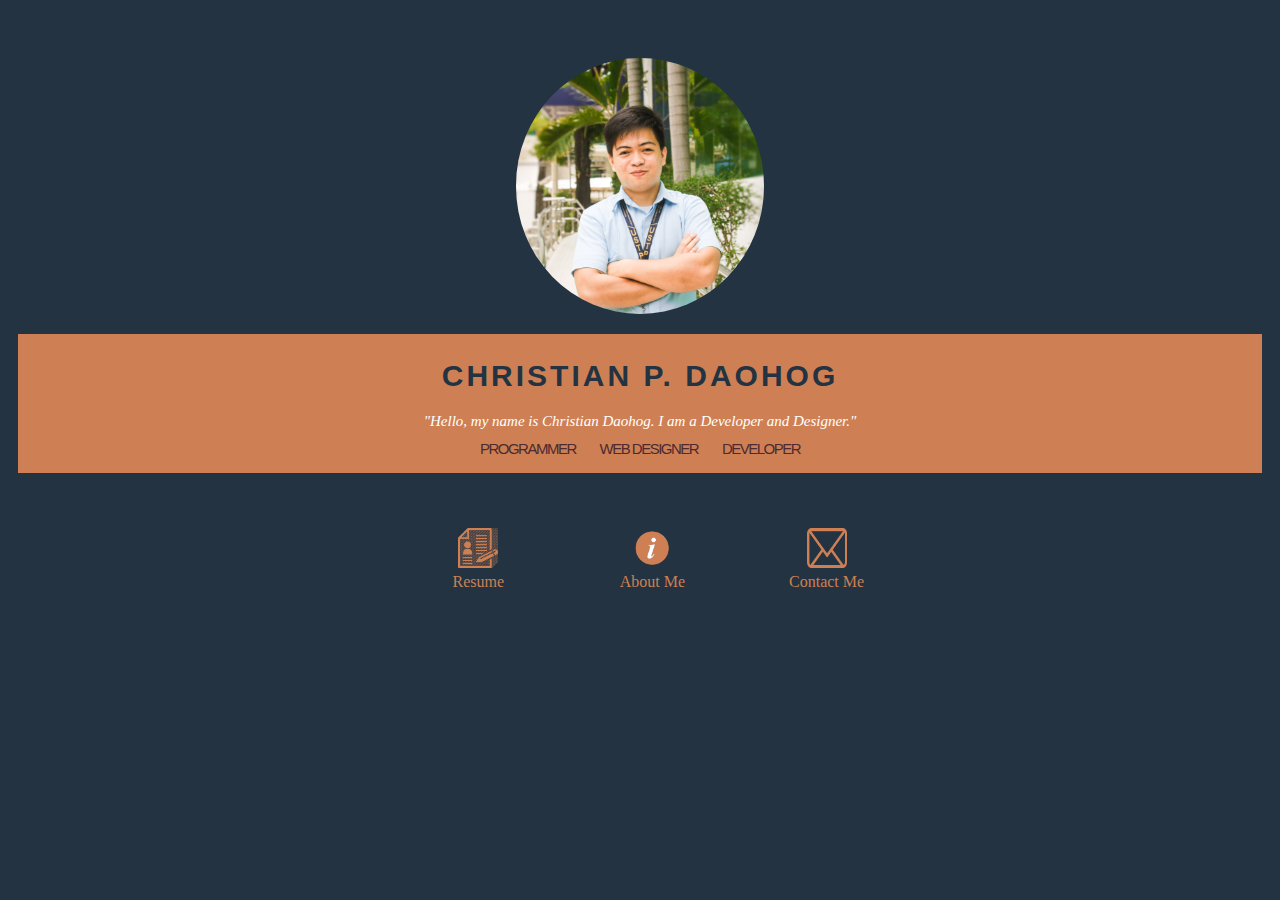
<file: portfolio/index.html>
<!DOCTYPE html>
<html lang="en">
<head>
    <meta charset="UTF-8">
    <meta name="viewport" content="width=device-width, initial-scale=1.0">
    <meta http-equiv="X-UA-Compatible" content="ie=edge">
    <link rel="stylesheet" href="index.css">
    <title>My Portfolio</title>
</head>
<body>

    <div class="main">
    
        <div>
            <img src="IMG_0333-01.jpg" alt="Avatar" id="image">
        </div>
    
        <div class="mainText">
            <h1>CHRISTIAN P. DAOHOG</h1>
            <i>"Hello, my name is Christian Daohog. I am a Developer and Designer."</i>
            
                <ul>
                    <li style="list-style-type: none;">PROGRAMMER</li>
                    <li id="word_Web">WEB DESIGNER</li>
                    <li>DEVELOPER</li>
                </ul>
        </div>
    
    </div>

    <div class="row">
        <div class="nav">
            <a href="resume"><img class="icons" src="resume-icon-png-19028.png" alt="Resume"></a>
            <a class="navText" href="resume">Resume</a>
        </div>
        <div class="nav">
            <a href="aboutme"><img class="icons" src="info-icon-23827.png" alt="Info"></a>
            <a class="navText" href="aboutme">About Me</a>        
        </div id="aboutMe">
    
        <div class="nav">
            <a href="Email"><img class="icons" src="email.png" alt="Email"></a>
            <a class="navText" id="cont" href="Email">Contact Me</a>
        </div>
    </div>



        


</body>
</html>
</file>
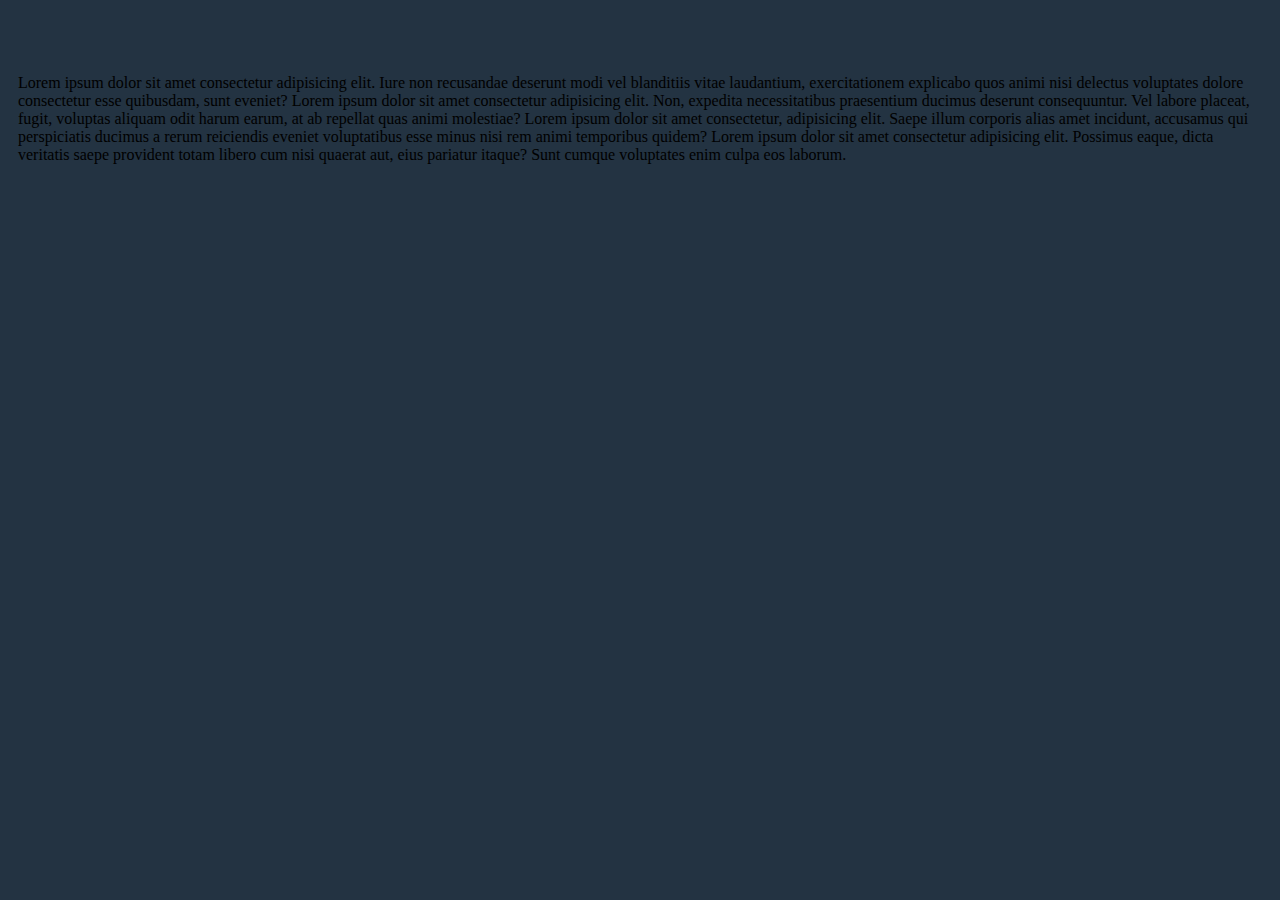
<file: portfolio/aboutme.html>
<!DOCTYPE html>
<html lang="en">
<head>
    <meta charset="UTF-8">
    <meta name="viewport" content="width=device-width, initial-scale=1.0">
    <meta http-equiv="X-UA-Compatible" content="ie=edge">
    <link rel="stylesheet" href="index.css">
    <title>About Me</title>
</head>
<body>
    <div class="content">
        <p>
            Lorem ipsum dolor sit amet consectetur adipisicing elit. Iure non recusandae deserunt modi vel blanditiis vitae laudantium, exercitationem explicabo quos animi nisi delectus voluptates dolore consectetur esse quibusdam, sunt eveniet?
            Lorem ipsum dolor sit amet consectetur adipisicing elit. Non, expedita necessitatibus praesentium ducimus deserunt consequuntur. Vel labore placeat, fugit, voluptas aliquam odit harum earum, at ab repellat quas animi molestiae?
            Lorem ipsum dolor sit amet consectetur, adipisicing elit. Saepe illum corporis alias amet incidunt, accusamus qui perspiciatis ducimus a rerum reiciendis eveniet voluptatibus esse minus nisi rem animi temporibus quidem?
            Lorem ipsum dolor sit amet consectetur adipisicing elit. Possimus eaque, dicta veritatis saepe provident totam libero cum nisi quaerat aut, eius pariatur itaque? Sunt cumque voluptates enim culpa eos laborum.
        </p>
    </div>
</body>
</html>
</file>
<file: portfolio/index.css>
body{
    background-color: #233342;
    padding: 10px;
    padding-top: 50px;
}

#image {
    width: 20%;
    border-radius: 100%;
    display: block;
    margin-left: auto;
    margin-right: auto;
    margin-bottom: 20px;

}

.mainText{
    text-align: center;
    background-color: #ce8054;
    padding: 5px 0px 5px 0px;
    font-size: 15px;
}

.mainText i{
    color: white;
    font-family: Georgia, 'Times New Roman', Times, serif;
}

.mainText ul {
    margin: 5px 0px 5px 0px;
    padding:5px 0px 5px 0px;
    text-align: center;
    list-style:none;                
}
    
.mainText li {
    color: #4b2b31;
    margin: 5px 10px 5px 10px;
    font-family: Verdana, Geneva, Tahoma, sans-serif;
    display: inline;
    letter-spacing: -1.5px;
}

.mainText h1{
    font-size: 30px;
    color: #233342;
    font-family: Arial, Helvetica, sans-serif;
    letter-spacing: 3px;
}

.icons{
    width: 40px;
    height: 40px;
    padding: 5px;
    display: block;
    margin-left: auto;
    margin-right: auto;
}

.row{
    margin-left: 30%;
    margin-top: 50px;
}

.nav{
    width: 20%;
    text-align: center;
    float: left;    
}

.navText{
    text-decoration: none;
    color: #ce8054;
}

.nav:hover{
    background-color: #b35340;
    border-radius: 1000px;
}
.nav:hover a{
    color: white;
}

#cont{t
    height: 30px;
    width: 35px;
}
</file>
